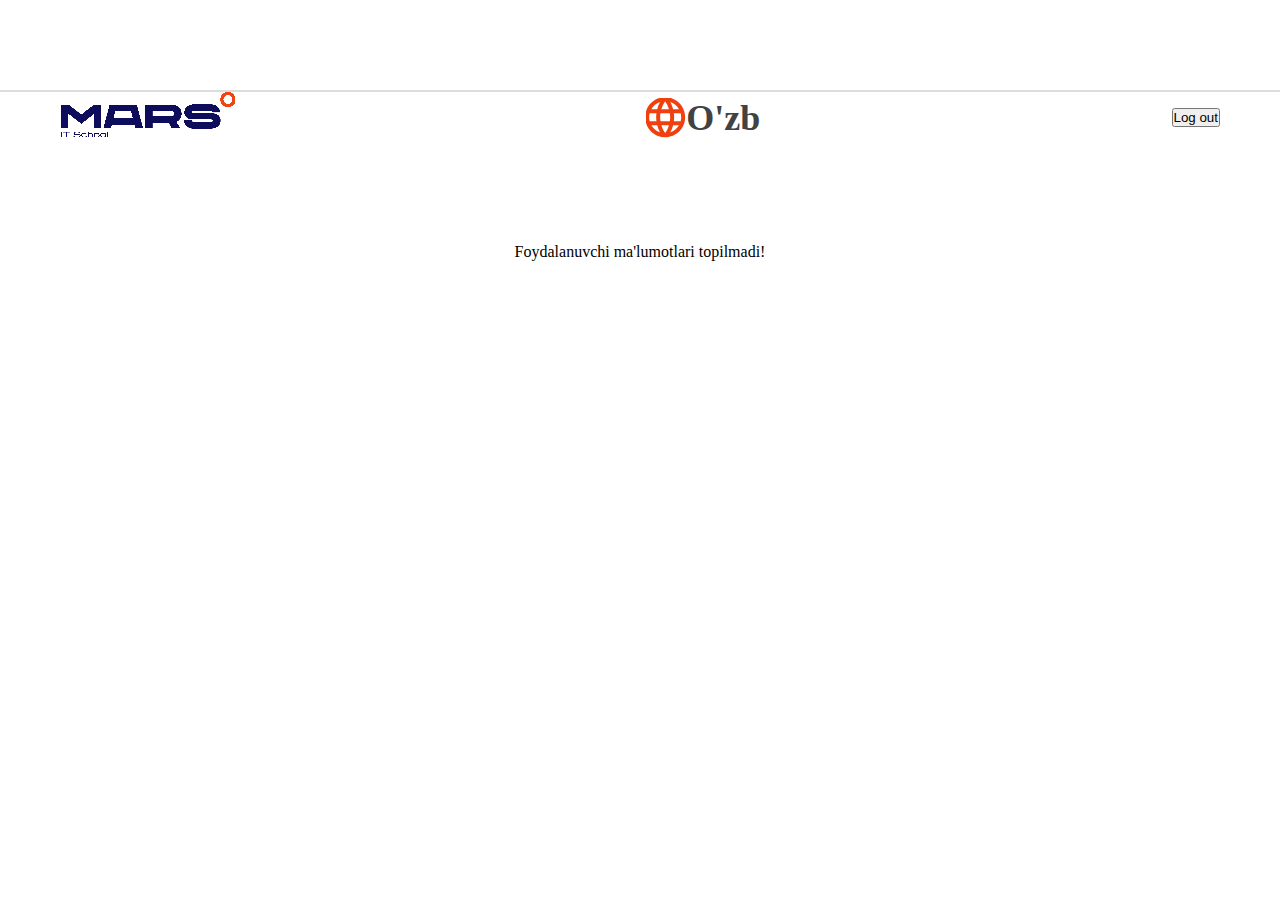
<file: studen.html>
<!DOCTYPE html>
<html lang="en">
<head>
    <meta charset="UTF-8">
    <meta name="viewport" content="width=device-width, initial-scale=1.0">
    <title>Foydalanuvchi</title>
    <link rel="stylesheet" href="./main.css">
</head>
<body>
    
    <header class="header"></header>
    <div class="container">
        <nav class="header__nav">
            <a href="./index.html">
                <img src="./images/logo.png" alt="">
            </a>
            <div class="header__wrapper">
                <img src="./images/internet.svg" alt="">
                <button class="language">O'zb</button>
            </div>
            <button class="reset">Log out</button>
        </nav>
    </div>
</header>

<main>
    <section class="student">
        <div class="container">
            <div class="student__wrapper">
                
            </div>
        </div>
    </section>
</main>

<script>
    // localStorage'dan foydalanuvchi ma'lumotlarini olish
    const student = JSON.parse(localStorage.getItem("student"));
    const wrapper = document.querySelector(".student__wrapper");
    
    if (student) {
        // Agar foydalanuvchi ma'lumotlari mavjud bo'lsa, uni chiqarish
        const coin = document.createElement("h2");
        const hp = document.createElement("p");
        const studentName = document.createElement("h2");
        const group = document.createElement("p");

        coin.textContent = `Coin: ${student.coin}`;
        hp.textContent = `HP: ${student.hp}`;
        studentName.textContent = `Ism: ${student.ism}`;
        group.textContent = `Guruh: ${student.group}`;

        wrapper.append(studentName, coin, hp, group);
    } else {
        // Foydalanuvchi ma'lumotlari mavjud bo'lmasa xabar chiqadi
        wrapper.textContent = "Foydalanuvchi ma'lumotlari topilmadi!";
    }
    const logOut = document.querySelector(".reset");
    logOut.addEventListener("click" ,()=>{
        // Foydalanuvchi log out qilish uchun localStorage'dan o'chirish
        localStorage.removeItem("student");
        location.reload(); // Sahifa yanada qaytadan chiqarish
        window.location.href = "./index.html"
    })
</script>
</body>
</html>
</file>
<file: main.css>
*{
    margin: 0;
    padding: 0;
    box-sizing: border-box;
}
.header{
    padding: 45px 0;
    border-bottom: 2px solid #dedbdb;
    background-color: #ffffff;
}
.container{
    max-width: 1200px;
    width: 100%;
    margin: 0 auto;
    padding: 0 20px;
}
.header__nav{
    display: flex;
    align-items: center;
    justify-content: space-between;
}
.header__wrapper{
    display: flex;
    align-items: center;
}
.language{
    color: #424242;
    font-family: "Inter";
    font-size: 36px;
    font-weight: 700;
    line-height: 44px;
    background-color: transparent;
    border: none;
}
.hero{
    padding: 43px 0;
}
.hero__wrapper{
    max-width: 650px;
    width: 100%;
    margin: 0 auto;
    border: 1px solid #dedbdb;
    border-radius: 50px;
    background-color: #ffffff;
    padding: 60px 53px 34px 64px;
}
.hero__info{
    display: flex;
    align-items: center;
    justify-content: space-between;
}
.hero__exit{
    display: flex;
    align-items: center;
    color: #f0400f;
    font-family: "Inter";
    font-size: 24px;
    font-weight: 700;
    line-height: 29px;
}
.hero__exit img{
    margin-left: 20px;
}
.title{
    color: #0e0d5d;
    font-family: "Inter";
    font-size: 48px;
    font-weight: 700;
    line-height: 58px;
    margin-top: 133px;
}
.form{
    max-width: 533px;
    width: 100%;
    
}
.form__wrapper{
    border-radius: 20px;
    background-color: #f5f5f5;
    margin: 20px auto;
    padding: 8px 10px;
    display: flex;
    justify-content: space-between;
}
.pupil{
    width: 255px;
    background-color: transparent;
    color: rgb(117, 117, 117);
    font-family: Inter;
    font-size: 28px;
    font-weight: 500;
    line-height: 34px;
    border: none;
}
.pupil:hover{
    background-color: #fff;
    border-radius: 15px;
}
.form__info{
    width: 100%;
}
.input{
    width: 100%;
    padding: 20px 0 20px 51px;
    outline: none;
    margin-bottom: 39px;
    box-sizing: border-box;
    border: 1px solid rgba(117, 117, 117, 0.19);
    border-radius: 20px;
    background-color: rgb(250, 250, 250);
}
.form__info{
    display: flex;
    align-items: center;
    justify-content: space-between;
    width: 100%;
    padding: 20px 20px 20px 51px;
    outline: none;
    margin-bottom: 39px;
    box-sizing: border-box;
    border: 1px solid rgba(117, 117, 117, 0.19);
    border-radius: 20px;
    background-color: rgb(250, 250, 250);
}
.form__info input{
    outline: none;
    border: none;
    padding: 5px 0;
    background-color: transparent;
}
.form__info button {
    border: none;
    background-color: transparent;
}
::placeholder{
    color: rgba(117, 117, 117, 0.7);
    font-family: Inter;
    font-size: 24px;
    font-weight: 500;
    line-height: 29px;
}
.qrCode{
    color: rgba(0, 0, 0, 0.64);
    font-family: Inter;
    font-size: 24px;
    font-weight: 500;
    line-height: 29px;
    letter-spacing: 0%;
    text-align: left;
    background-color: transparent;
    border: none;
    display: flex;
    justify-content: end;
    margin-left: auto;
    margin-bottom: 34px;
}
.submit{
    max-width: 202px;
    width: 100%;
    border-radius: 20px;
    padding: 17px 0;
    border: none;
    margin-left: auto;
    display: flex;
    text-align: center;
    justify-content: center;
    background-color: #f69e86;
    color: rgb(255, 255, 255);
    font-family: Inter;
    font-size: 24px;
    font-weight: 700;
    line-height: 29px;
}
.switch{
    background-color: orangered;
    transition: all;
}
.koz{
    background-image: url("./images/koz.png");
    width: 30px;
    height: 20px;
    background-position: center;
    background-repeat: no-repeat;
}
.student__wrapper{
    width: 600px;
    border-radius: 16px 16px 24px 24px;
    background: rgb(255, 255, 255);
    margin: 100px auto;
    text-align: center;
}
</file>
